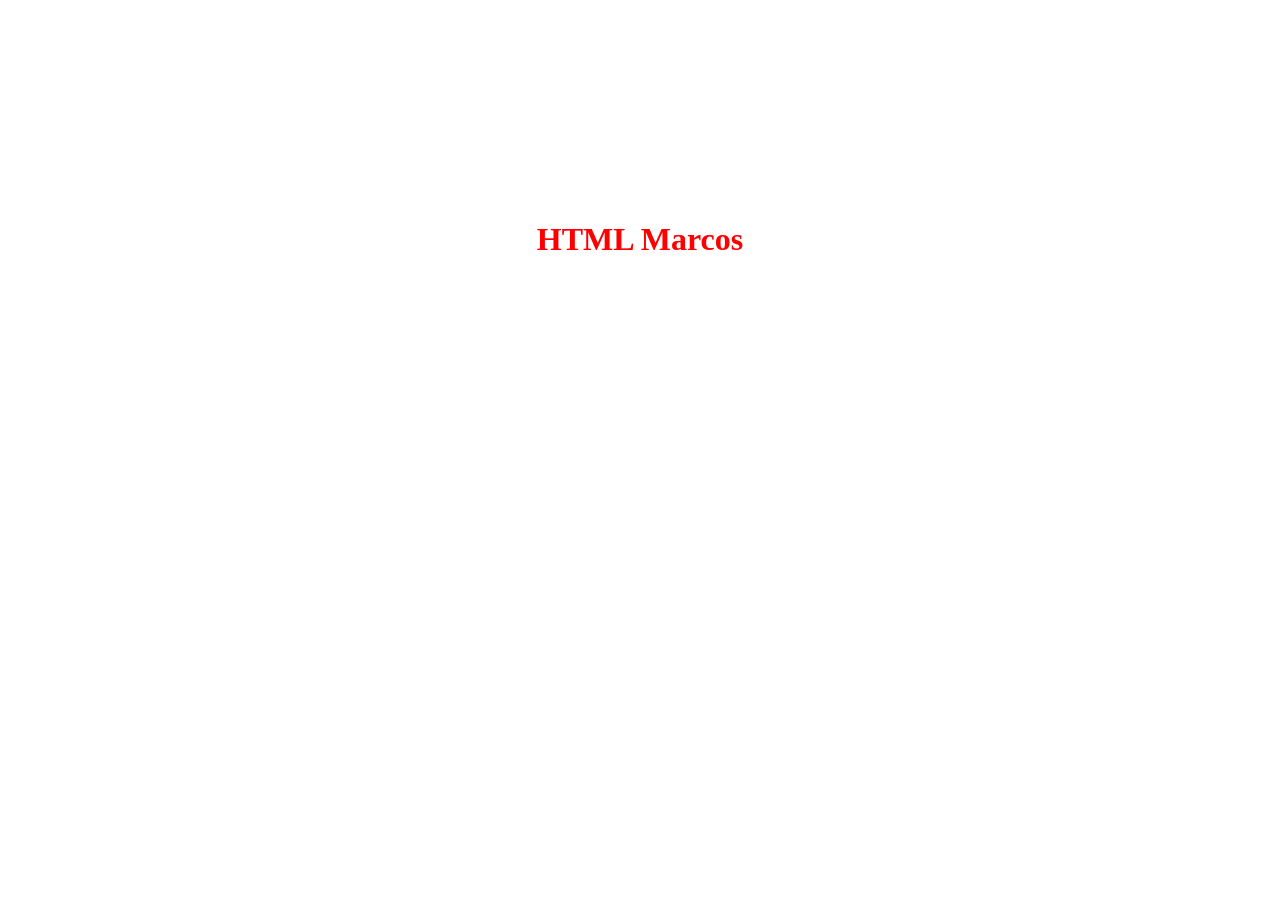
<file: MAR.html>
<!DOCTYPE html>
<html lang="en">
<head>
    <meta charset="UTF-8">
    <meta name="viewport" content="width=device-width, initial-scale=1.0">
    <link rel="stylesheet" href="css/style.css">
    <title>Document</title>
</head>
<body>
    <h1>HTML Marcos</h1>
</body>
</html>
</file>
<file: css/style.css>
h1 {
    padding: 200px;
    color: red;
    text-align: center;
}
</file>
